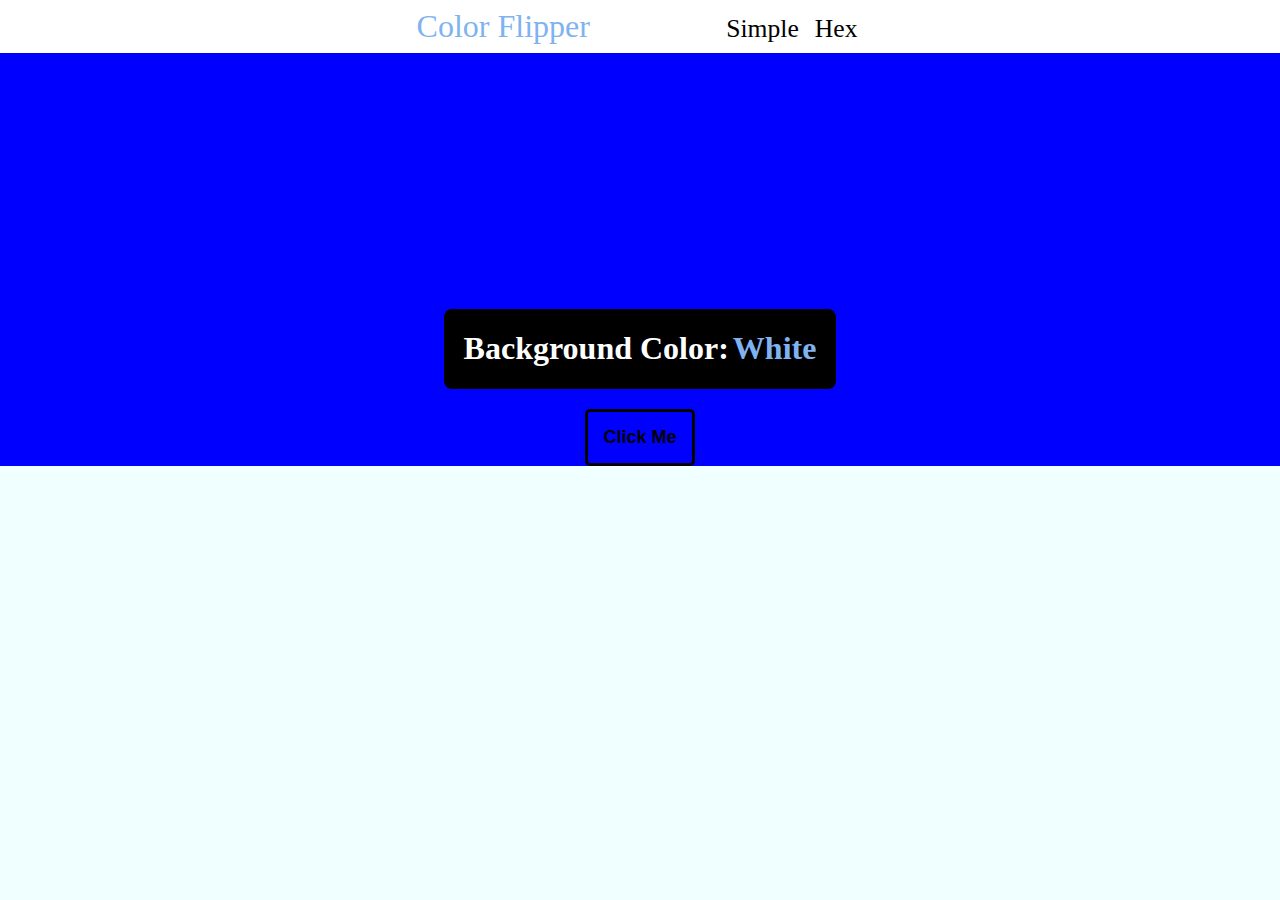
<file: color-flipper/index.html>
<!DOCTYPE html>
<html lang="en">

<head>
    <meta charset="UTF-8">
    <meta name="viewport" content="width=device-width, initial-scale=1.0">
    <title>Color Flipper || Simple</title>
    <script type="text/javascript" src="index.js"></script>



    <link href="style.css" rel="stylesheet" type="text/css" />
</head>

<body>
    <div class="app" id="app">

        <div class="header">
            <p class="color-heading">Color Flipper</p>
            <button class="simple" onclick="changetitletosimple()">Simple</button>
            <button class="hex" id="hex" onclick="changetitletohex()">Hex</button>
        </div>

        <div class=" main">


            <div class="main-content">
                <h1>Background Color:</h1>
                <h1 class="color" id="color">White</h1><br>
            </div>
            <br />
            <button class="btn" id="btn" onclick="changecolor()">Click Me</button>
        </div>

    </div>
</body>

</html>
</file>
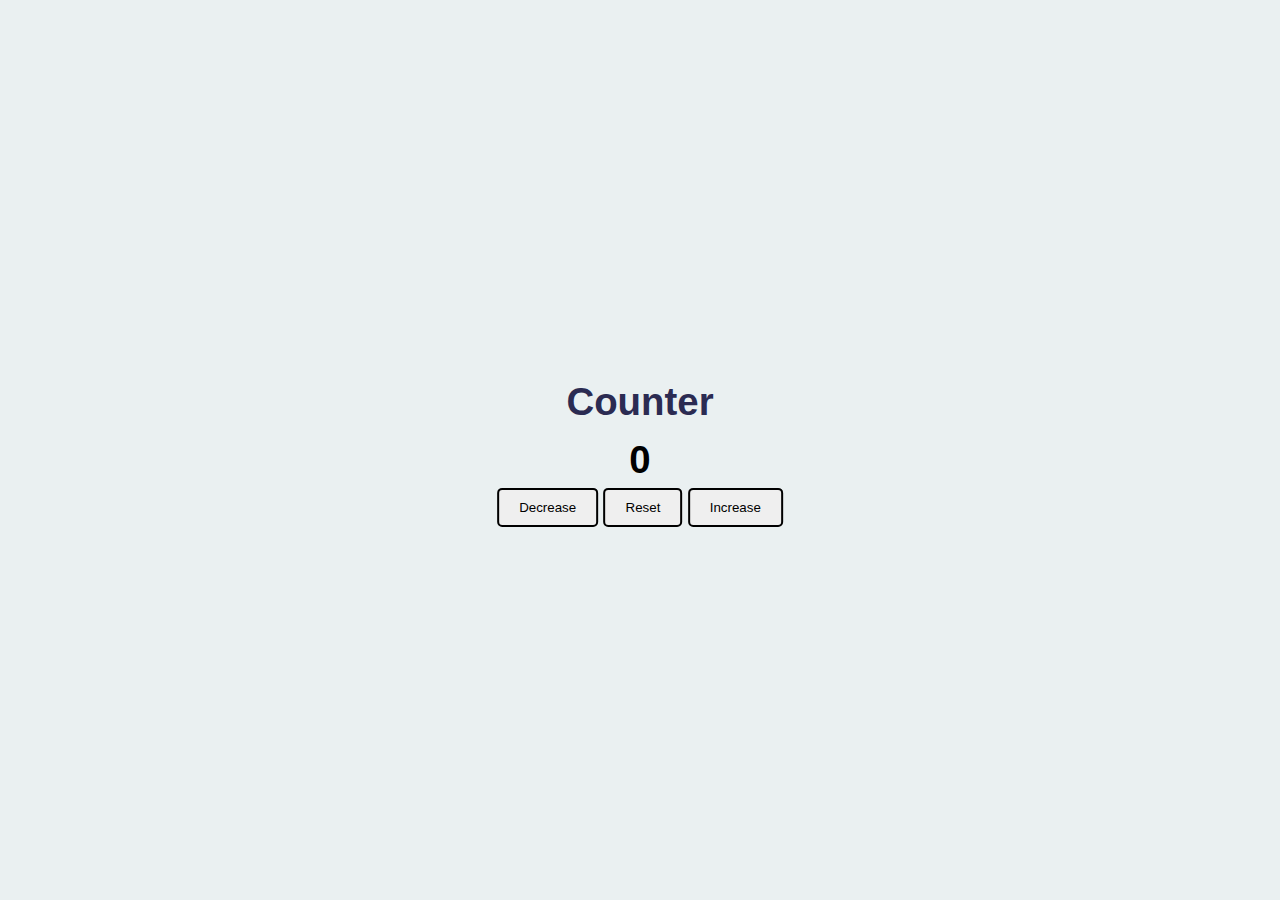
<file: simple-counter/index.html>
<!DOCTYPE html>
<html lang="en">

<head>
    <meta charset="UTF-8">
    <link href="style.css" rel="stylesheet">
    <script src="index.js"></script>
    <meta name="viewport" content="width=device-width, initial-scale=1.0">
    <title>Simple Counter</title>
</head>

<body>

    <div class="app">
        <h1 class="counter">Counter</h1>
        <h1 class="count" id="count">0</h1>

        <div class="buoons">
            <button id="decrease" onclick="decrease()">Decrease</button>
            <button id="reset" onclick="reset()">Reset</button>
            <button id="increase" onclick="increase()">Increase</button>
        </div>
    </div>

</body>

</html>
</file>
<file: color-flipper/style.css>
body {
  margin: 0px;
  padding: 0;
  background-color: azure;
}

.header {
  background-color: white;
  padding: 0.5em;
  text-align: center;
}

button {
  border: 0ch;
  background: none;
}

.color-heading {
  display: inline;
  color: rgb(126, 179, 240);
  font-size: 2em;
}

.simple {
  margin-left: 10%;
  font-size: 1.6em;
  font-family: Georgia, 'Times New Roman', Times, serif;
}

.hex {
  font-size: 1.6em;
  font-family: Georgia, 'Times New Roman', Times, serif;
}

.main {
  text-align: center;
  margin-top: 20%;
}

h1 {
  background-color: black;
  color: white;
  display: inline-block;
}

.btn {
  padding: 15px;
  font-size: large;
  font-weight: bold;
  border-radius: 5px;
  border: 3px solid black;
}

.btn:hover {
  background-color: black;
  color: white;
}
.main-content {
  background-color: black;
  display: inline-block;
  padding: 0 20px 0 20px;
  margin-bottom: 20px;
  border-radius: 0.5em;
}

.color {
  color: rgb(126, 179, 240);
}

.app {
  background-color: blue;
}
</file>
<file: simple-counter/style.css>
body {
    background-color: #EAF0F1;
    padding: 0;
    margin: 0;
    line-height: 1.5;
    font-family: -apple-system, BlinkMacSystemFont, 'Segoe UI', Roboto, Oxygen, Ubuntu, Cantarell, 'Open Sans', 'Helvetica Neue', sans-serif;
    text-align: center;
    box-sizing: border-box;
}



.app {
    font-size: 250%;
    margin: 0;
    position: absolute;
    font-size: 120%;
    top: 50%;
    left: 50%;
    margin-right: -50%;
    transform: translate(-50%, -50%)
}

button {
    padding: 10px 20px 10px 20px;
    border: 2px solid black;
    border-radius: 5px;
}

.counter {
    color: #2B2B52;
    margin: 0;

}

.count {
    margin: 0;

    font-size: 200%;
}


button:hover {
    background-color: black;
    color: white;
}
</file>
